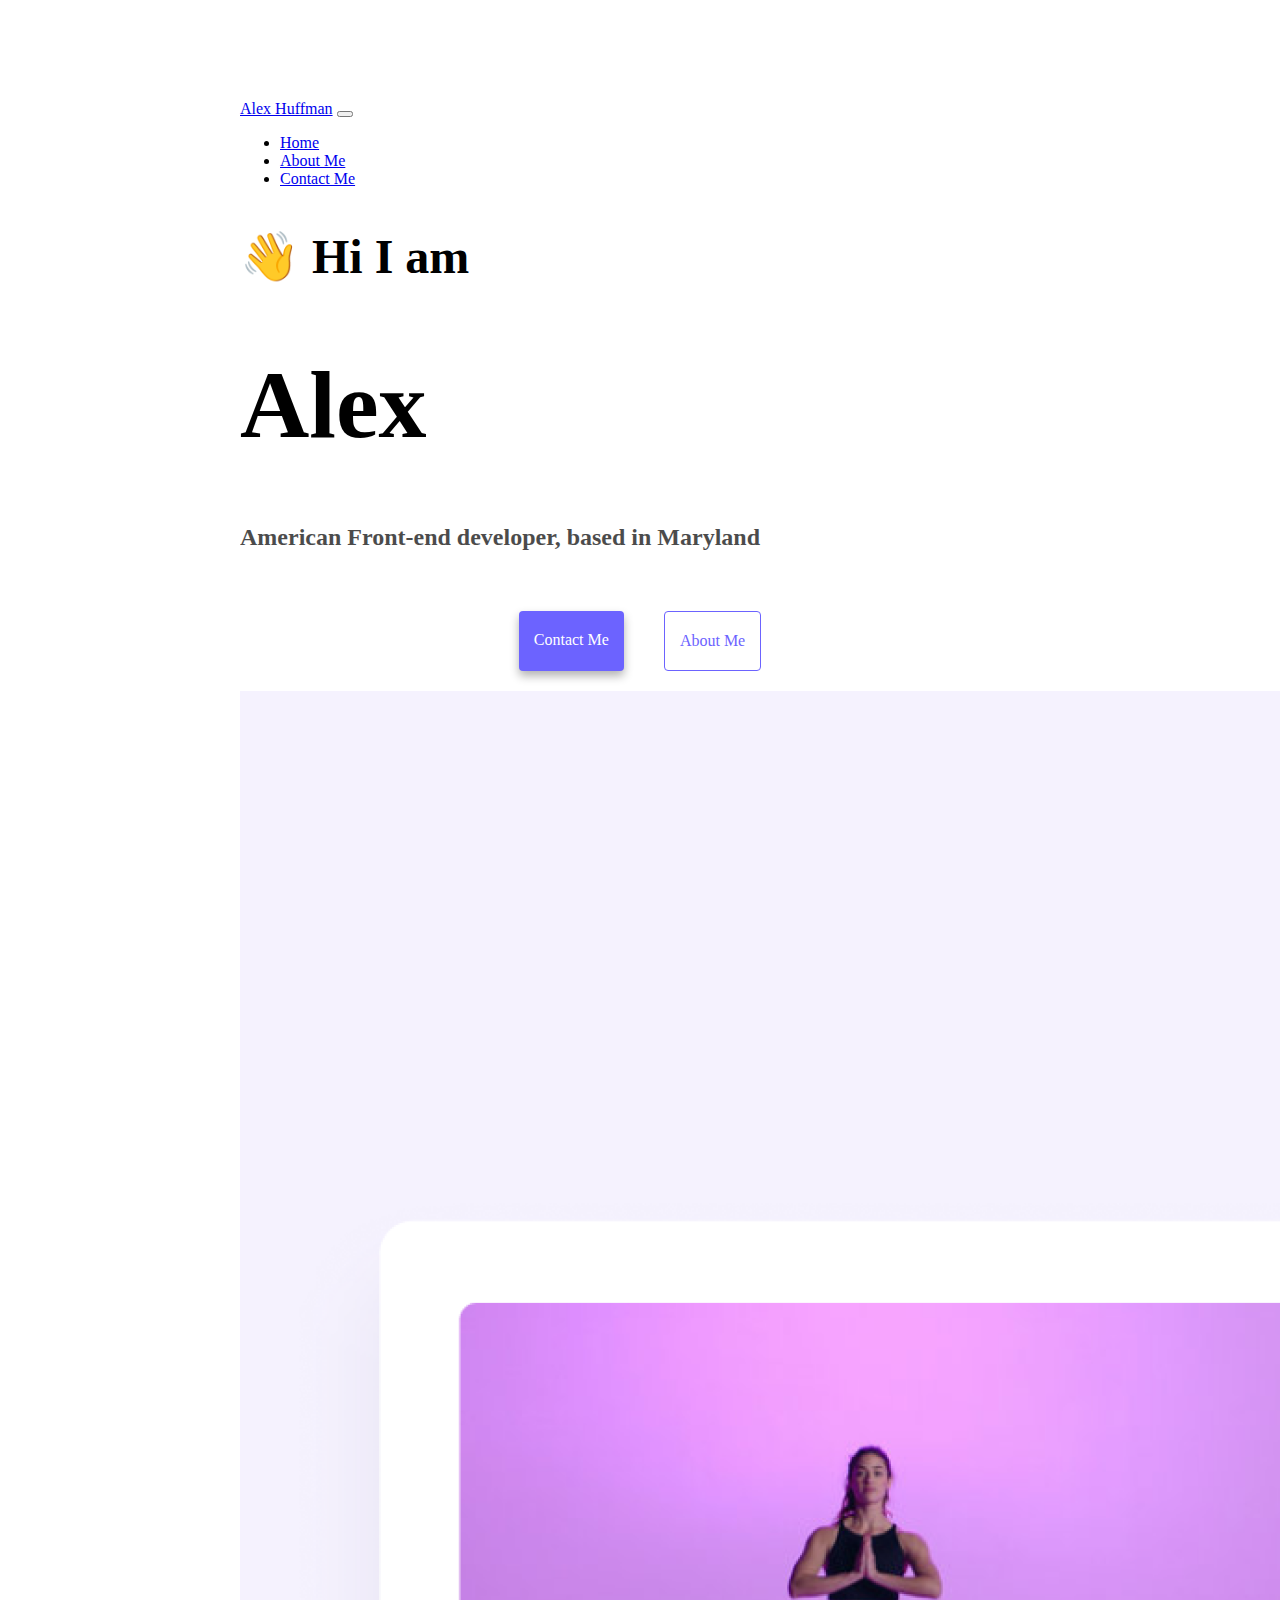
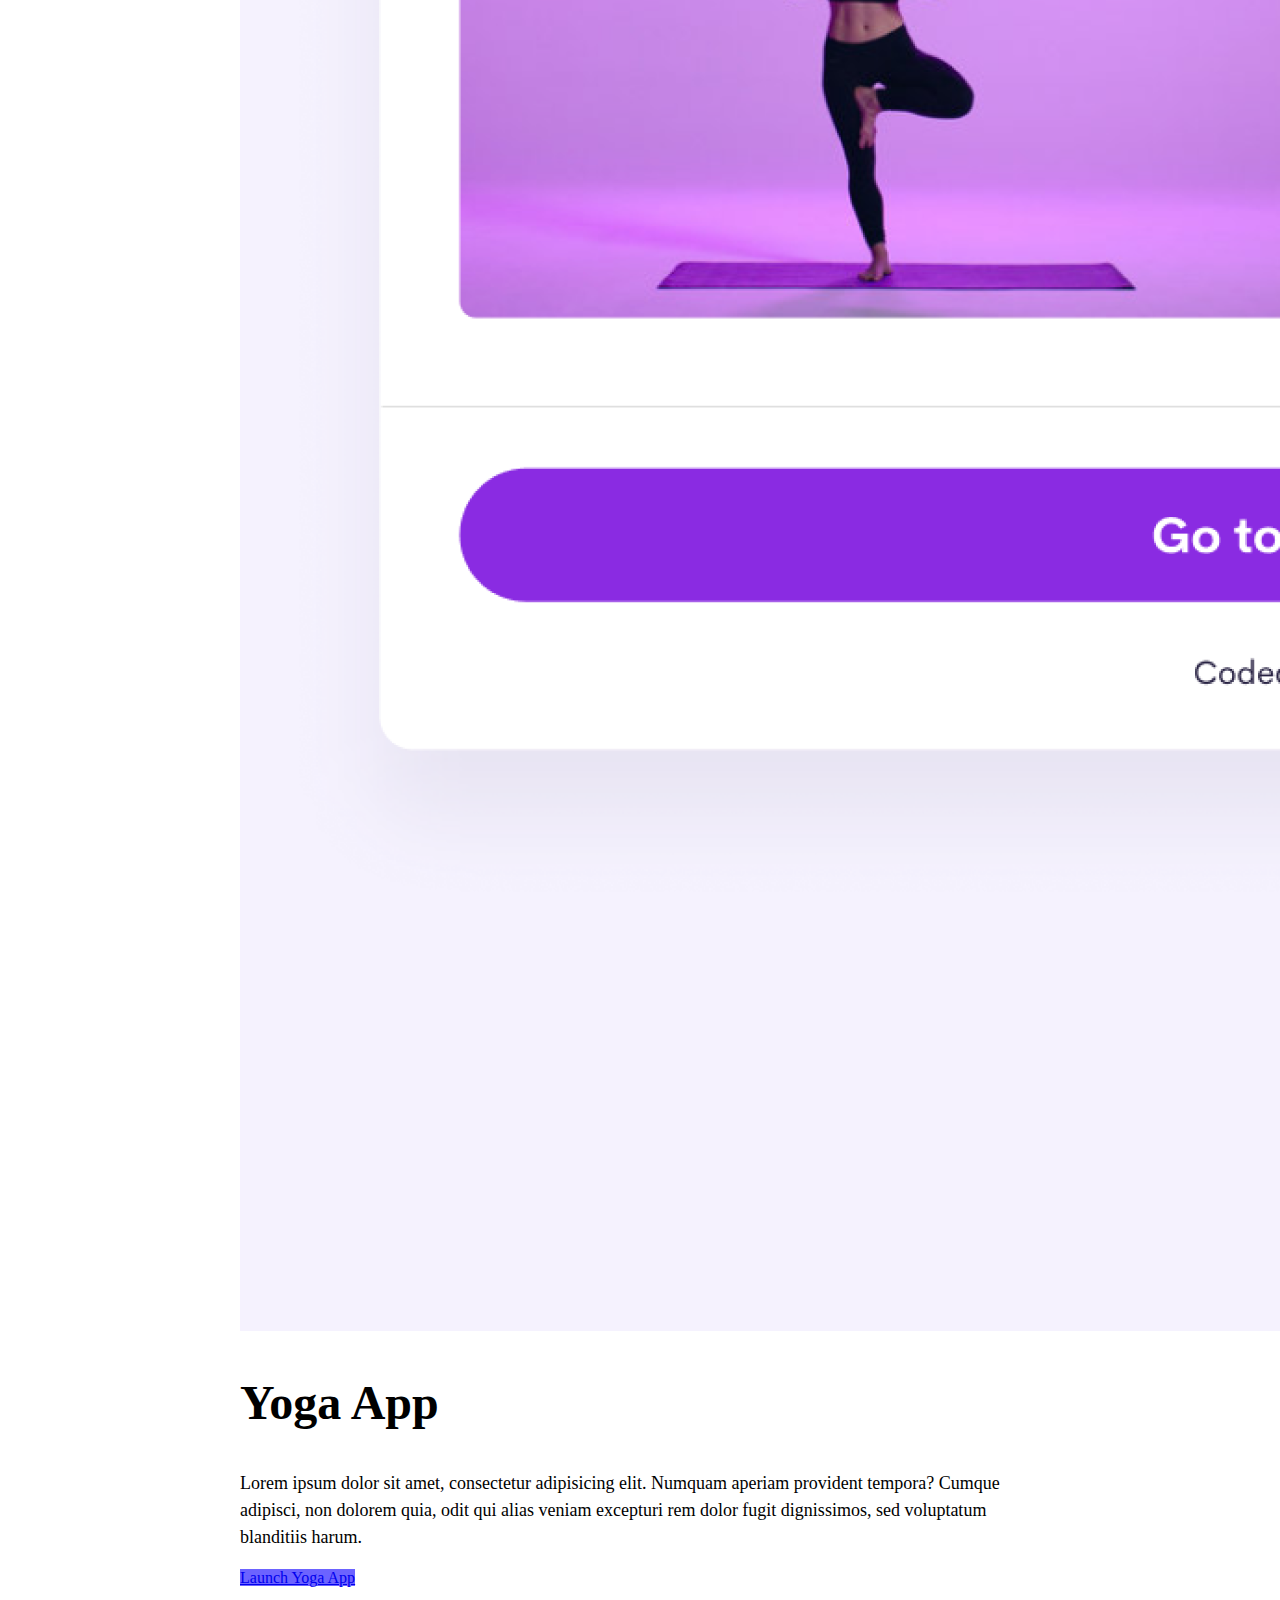
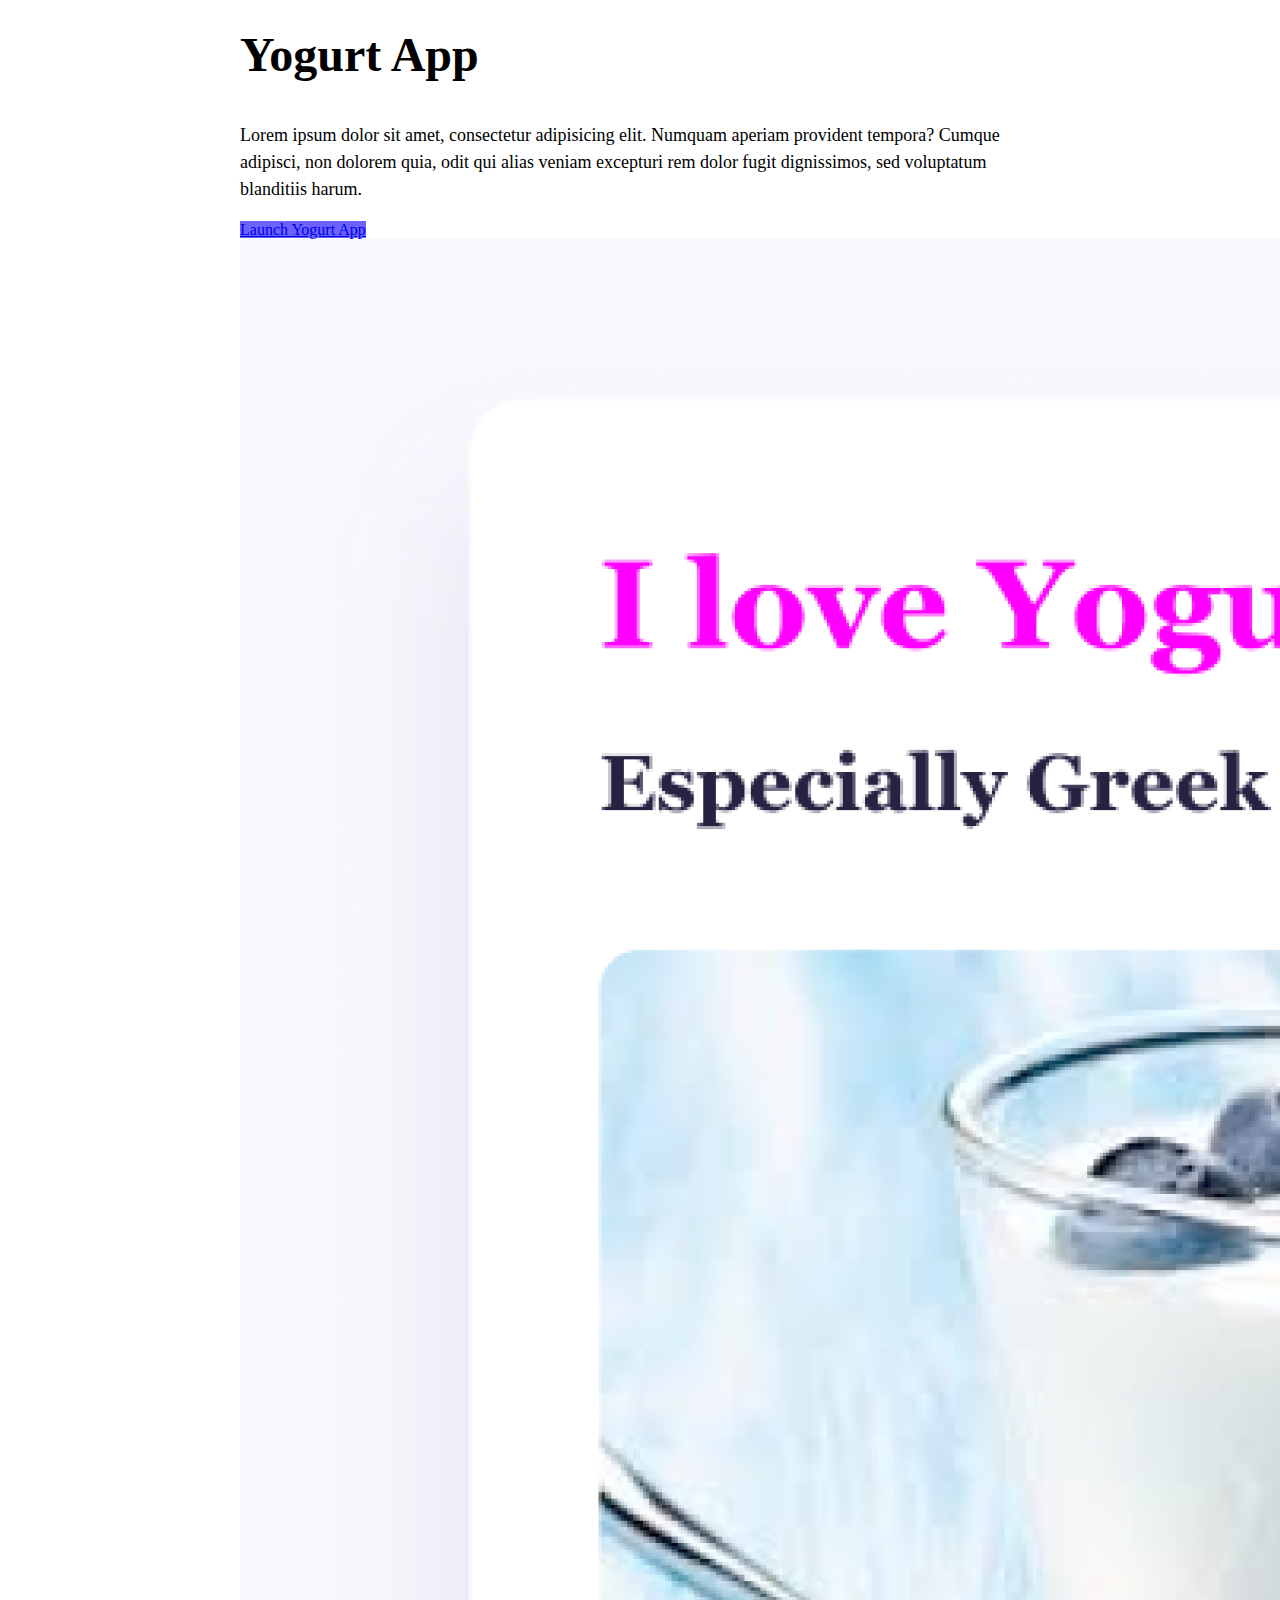
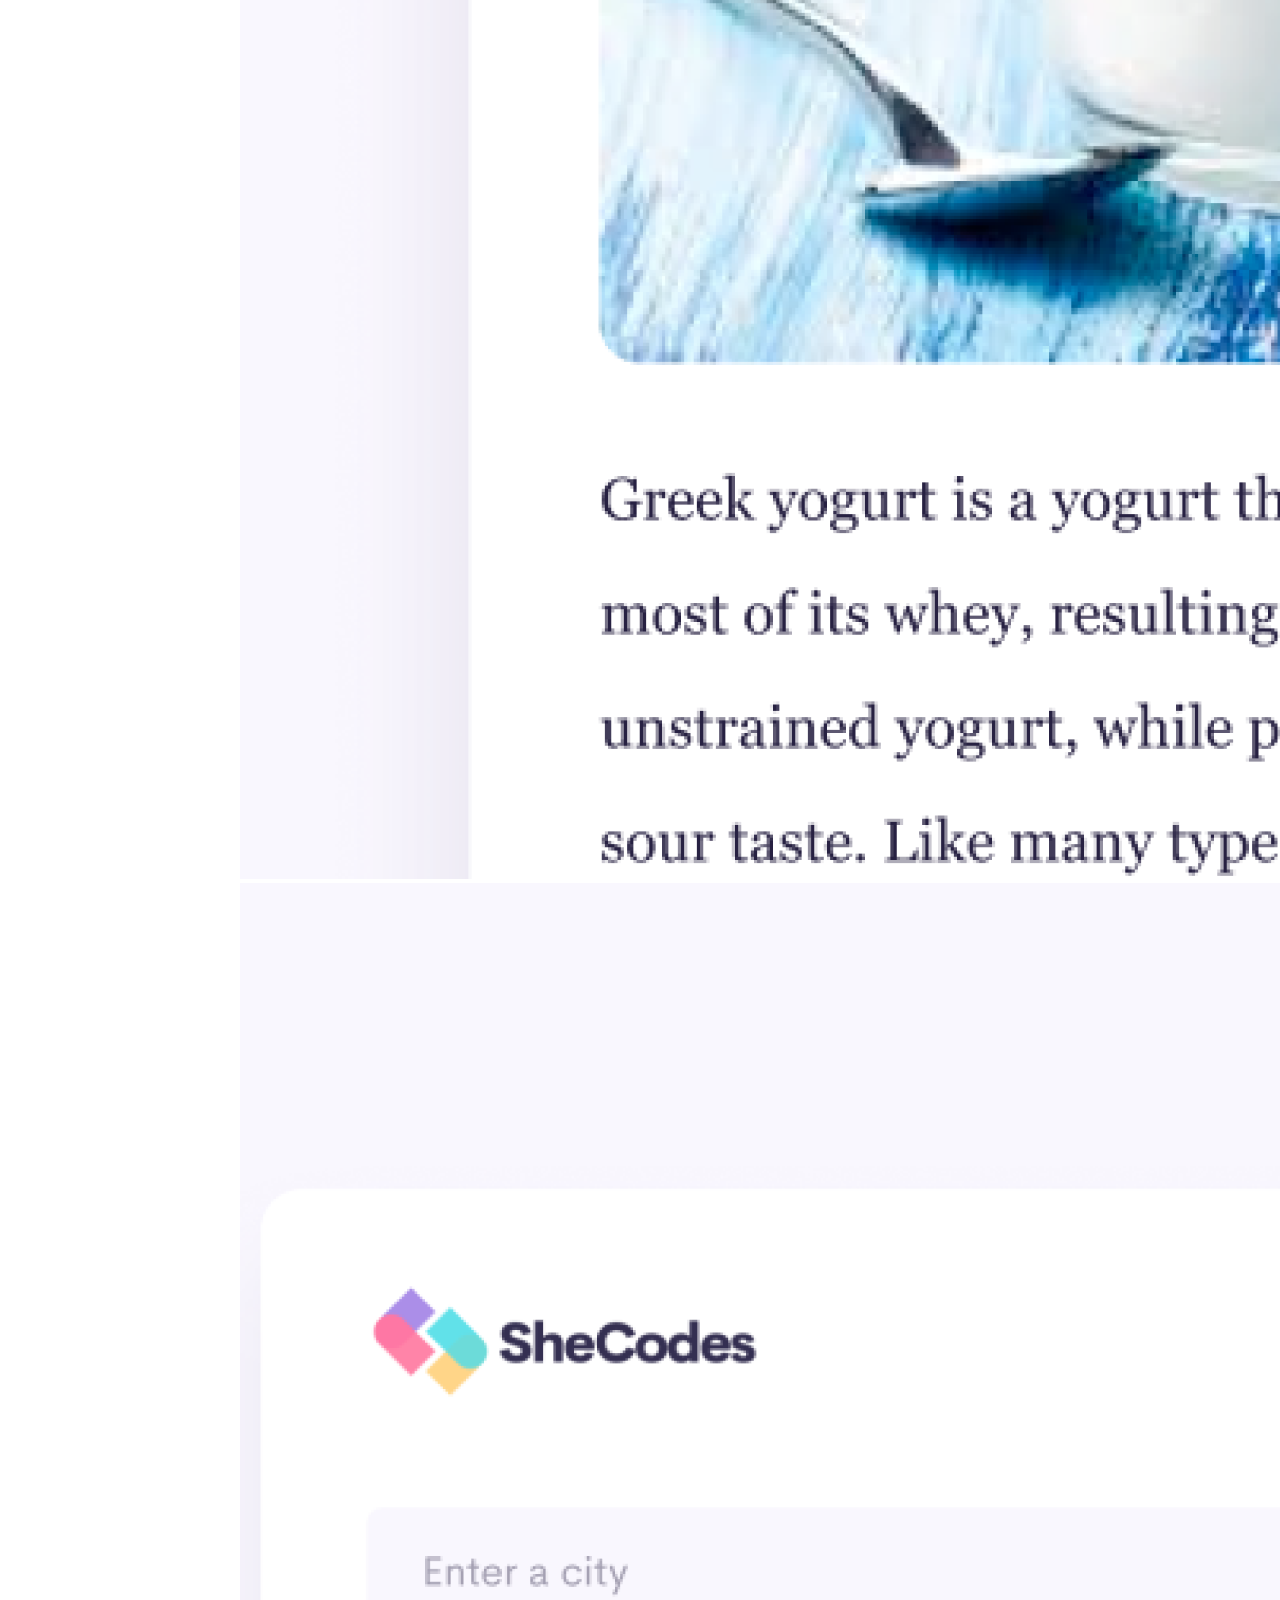
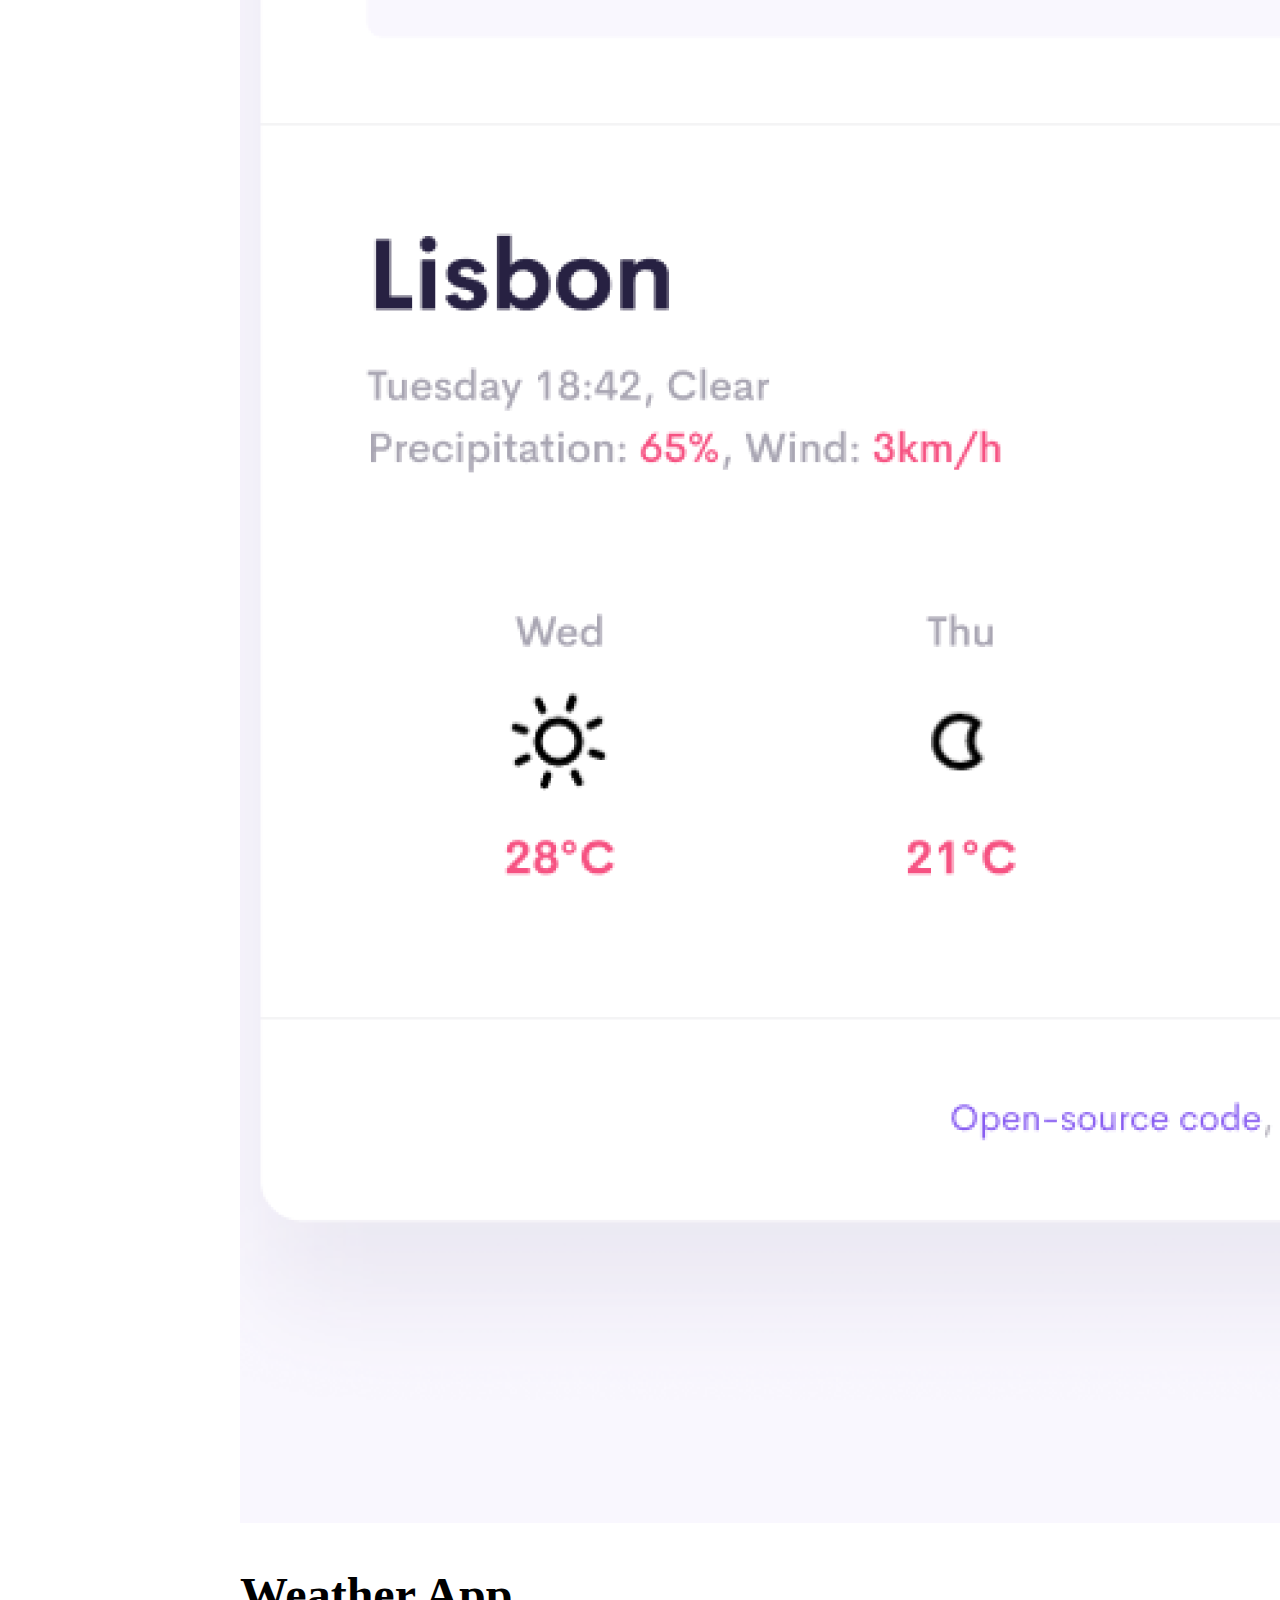
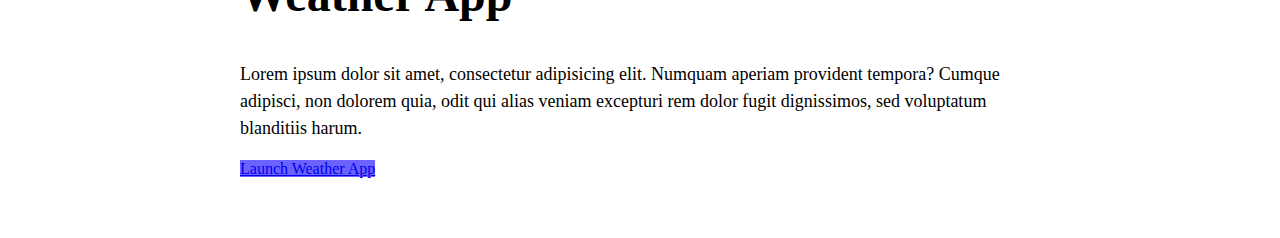
<file: index.html>
<!DOCTYPE html>
<html lang="en">
  <head>
    <meta charset="UTF-8" />
    <meta http-equiv="X-UA-Compatible" content="IE=edge" />
    <meta name="viewport" content="width=device-width, initial-scale=1.0" />
    <meta name="description" content="Alex Huffman is a front-end developer in Baltimore, MD, and this is her portfolio">
    <title>Alex</title>
    <link href="https://cdn.jsdelivr.net/npm/bootstrap@5.1.3/dist/css/bootstrap.min.css" rel="stylesheet" integrity="sha384-1BmE4kWBq78iYhFldvKuhfTAU6auU8tT94WrHftjDbrCEXSU1oBoqyl2QvZ6jIW3" crossorigin="anonymous">
    <script src="https://cdn.jsdelivr.net/npm/bootstrap@5.1.3/dist/js/bootstrap.bundle.min.js" integrity="sha384-ka7Sk0Gln4gmtz2MlQnikT1wXgYsOg+OMhuP+IlRH9sENBO0LRn5q+8nbTov4+1p" crossorigin="anonymous"></script>
    <link rel="stylesheet" href="style.css" />
  </head>
  <body>
    <nav class="navbar navbar-expand-lg navbar-light bg-light fixed-top">
      <div class="container">
        <a class="navbar-brand" href="index.html">Alex Huffman</a>
        <button class="navbar-toggler" type="button" data-bs-toggle="collapse" data-bs-target="#navbarNav" aria-controls="navbarNav" aria-expanded="false" aria-label="Toggle navigation">
          <span class="navbar-toggler-icon"></span>
        </button>
        <div class="collapse navbar-collapse" id="navbarNav">
          <ul class="navbar-nav">
            <li class="nav-item">
              <a class="nav-link active" aria-current="page" href="index.html">Home</a>
            </li>
            <li class="nav-item">
              <a class="nav-link" href="about.html">About Me</a>
            </li>
            <li class="nav-item">
              <a class="nav-link" href="about.html#contact">Contact Me</a>
            </li>
          </ul>
        </div>
      </div>
    </nav>

    <h2 class="text-center">👋 Hi I am</h2>
    <h1 class="text-center">Alex</h1>
    <h3 class="text-center">American Front-end developer, based in Maryland</h3>
    <div class="navigation-links mb-3">
      <a href="about.html#contact" class="contact-link">Contact me</a>
      <a href="about.html" class="about-link">About me</a>
    </div>

    <div class="container">
    <div class="row mt-5">
      <div class="col-sm-6">
        <img src="images/yoga.png" class="img-fluid p-2 rounded d-none d-sm-block">
      </div>
      <div class="col-sm-6">
        <h2 class="text-left">Yoga App</h2>
        <p> Lorem ipsum dolor sit amet, consectetur adipisicing elit. Numquam
          aperiam provident tempora? Cumque adipisci, non dolorem quia, odit qui
          alias veniam excepturi rem dolor fugit dignissimos, sed voluptatum
          blanditiis harum.</p>
          <a href="#" class="mt-3 btn btn-primary btn-lg p-3 project-link">Launch Yoga App</a>
      </div>
    </div>
    <div class="row mt-5">
      <div class="col-sm-6">
        <h2 class="text-left">Yogurt App</h2>
        <p > Lorem ipsum dolor sit amet, consectetur adipisicing elit. Numquam
          aperiam provident tempora? Cumque adipisci, non dolorem quia, odit qui
          alias veniam excepturi rem dolor fugit dignissimos, sed voluptatum
          blanditiis harum.</p>
          <a href="#" class=" mt-3 btn btn-primary btn-lg p-3 project-link">Launch Yogurt App</a>
      </div>
      <div class="col-sm-6">
        <img src="images/yogurt.png" class="img-fluid p-2 rounded d-none d-sm-block"">
      </div>
    </div>
    <div class="row mt-5">
      <div class="col-sm-6">
        <img src="images/weather.png" class="img-fluid p-2 rounded d-none d-sm-block"">
      </div>
      <div class="col-sm-6">
        <h2 class="text-left">Weather App</h2>
        <p> Lorem ipsum dolor sit amet, consectetur adipisicing elit. Numquam
          aperiam provident tempora? Cumque adipisci, non dolorem quia, odit qui
          alias veniam excepturi rem dolor fugit dignissimos, sed voluptatum
          blanditiis harum.</p>
          <a href="#" class="mt-3 btn btn-primary btn-lg p-3 project-link">Launch Weather App</a>
      </div>
    </div>
  </div>
  </body>

</html>
</file>
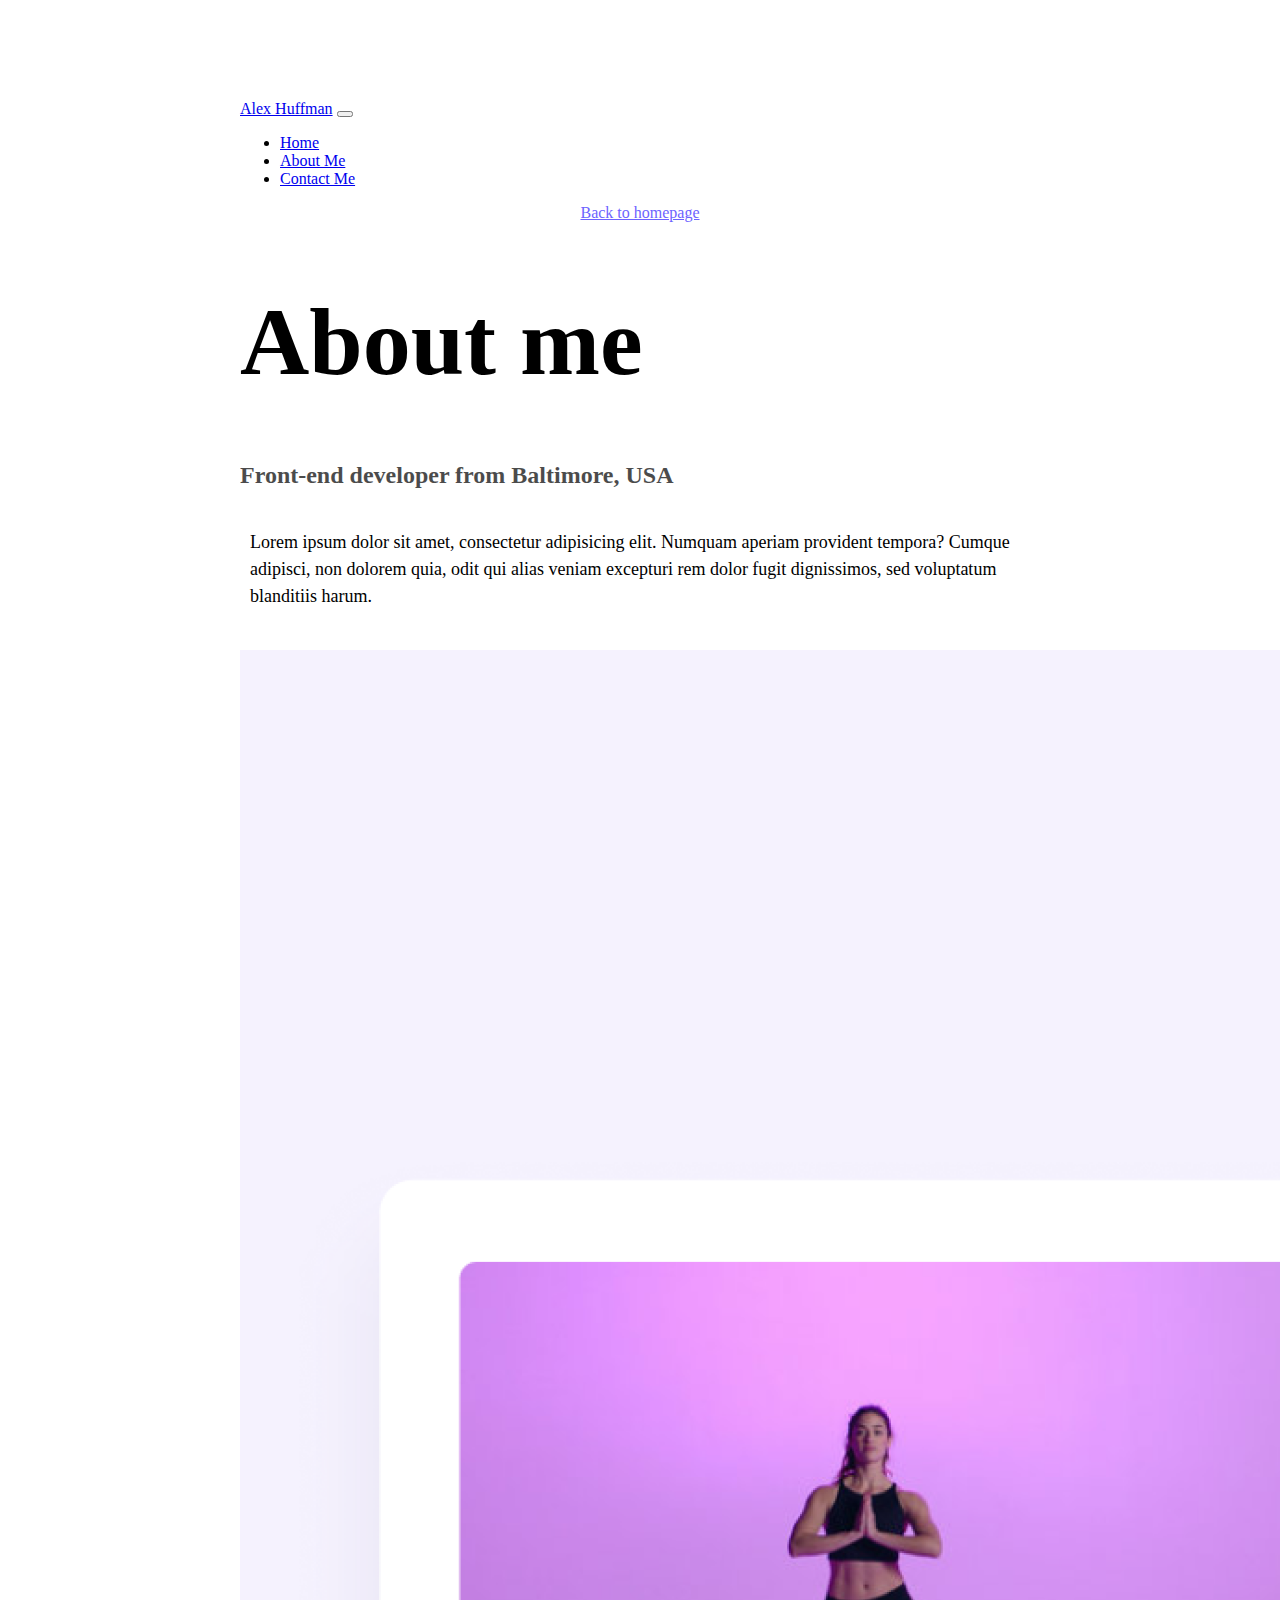
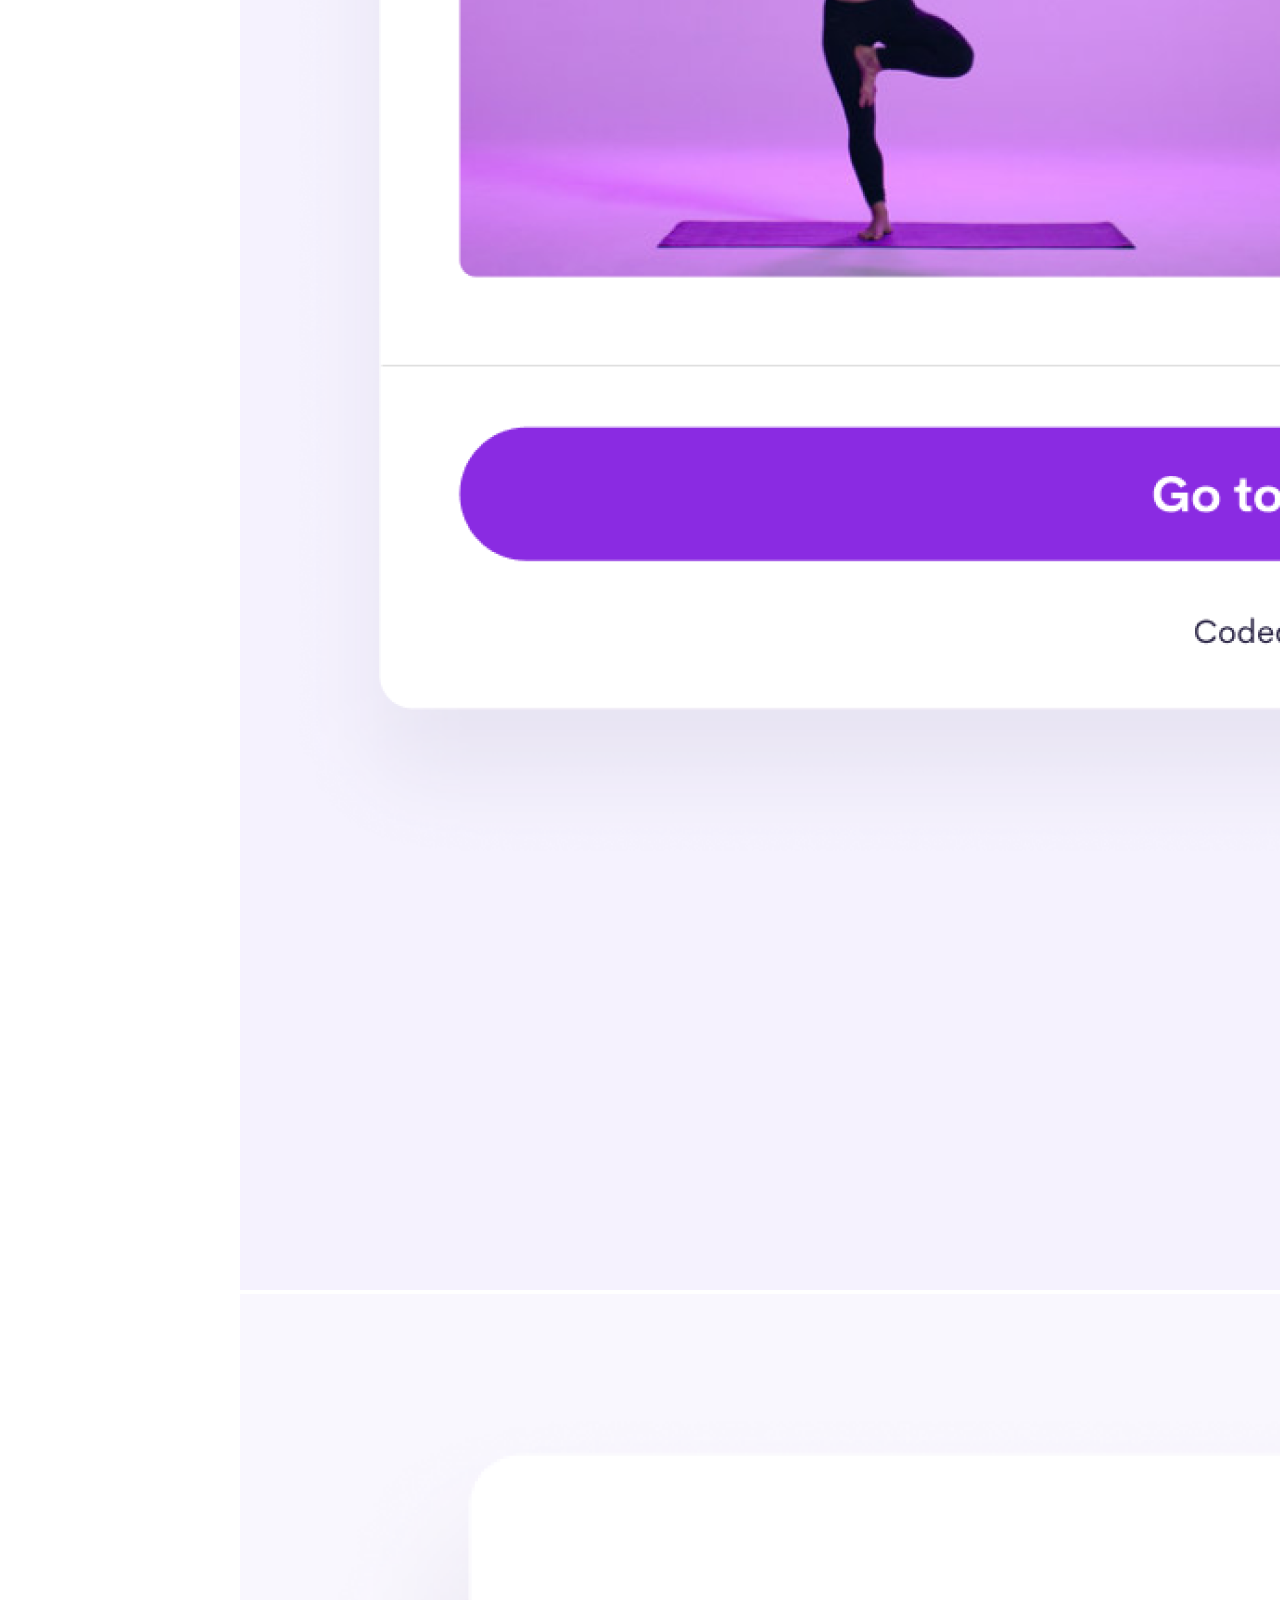
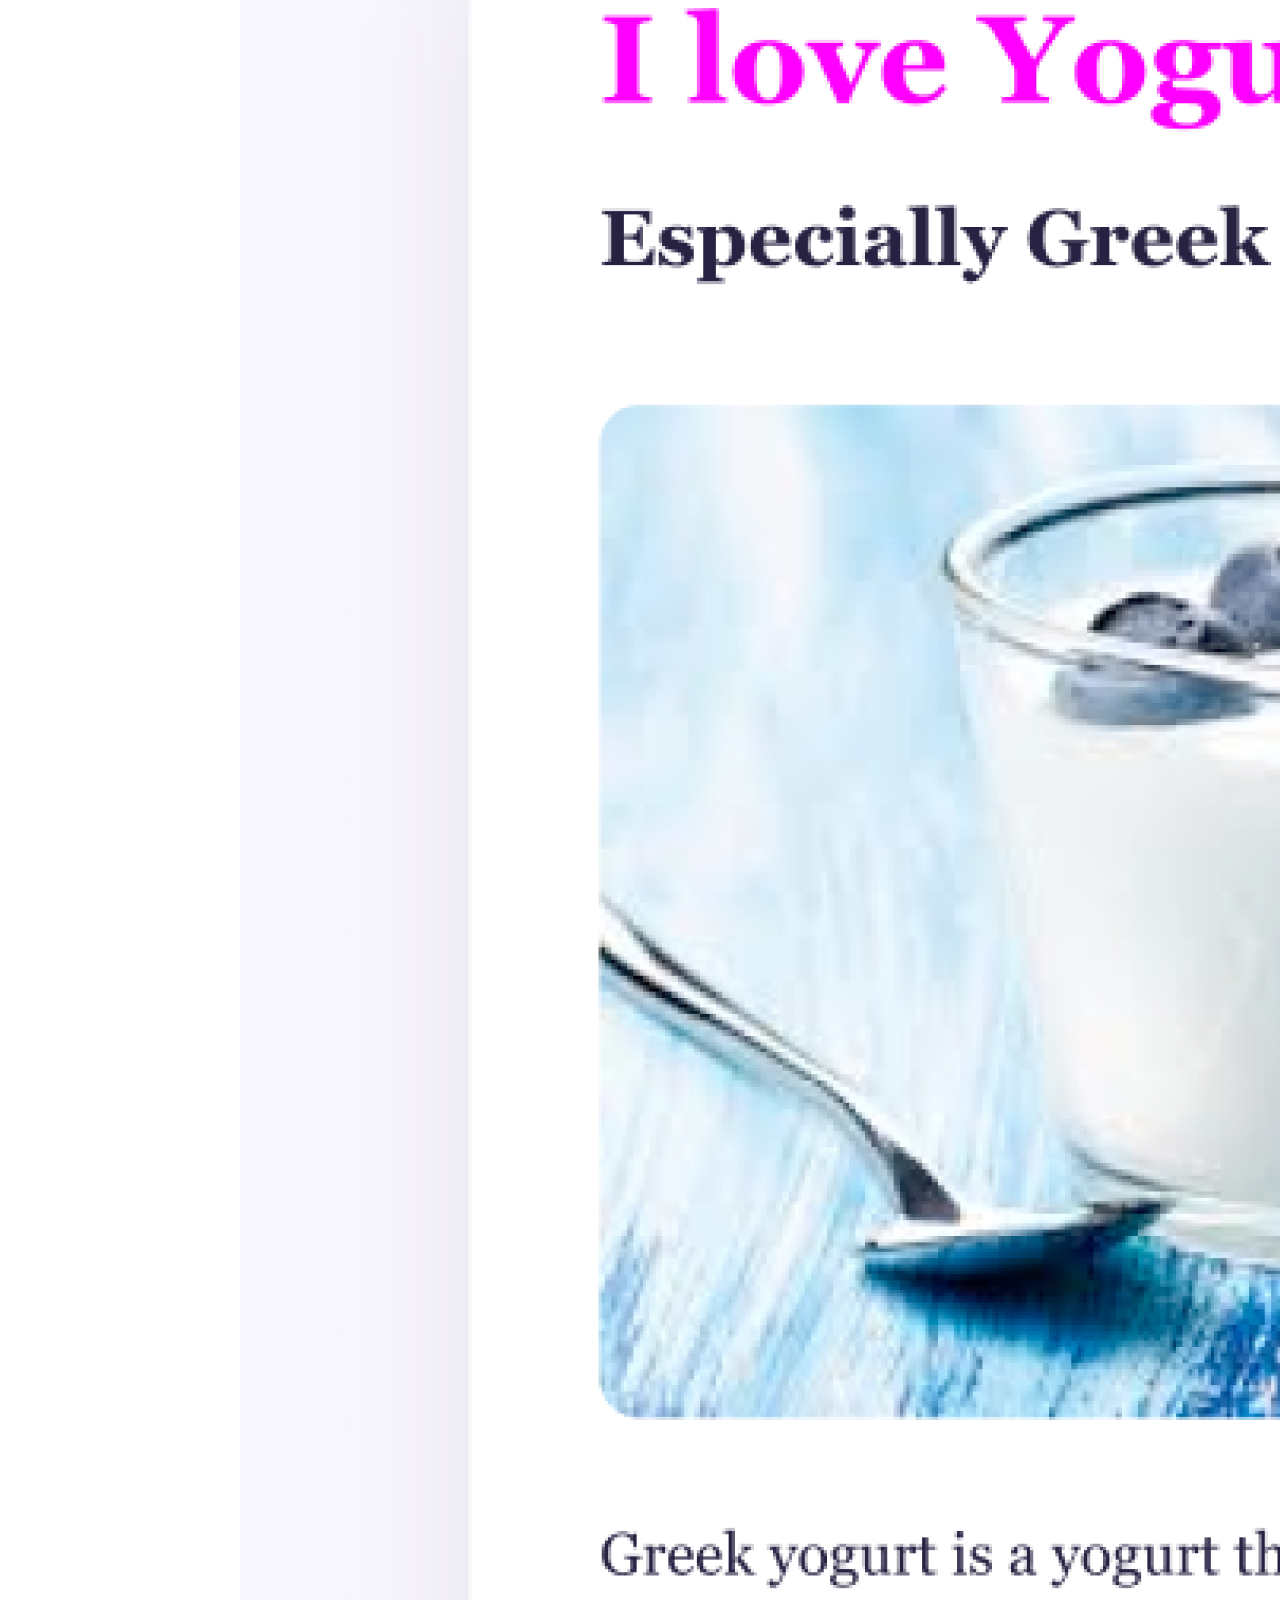
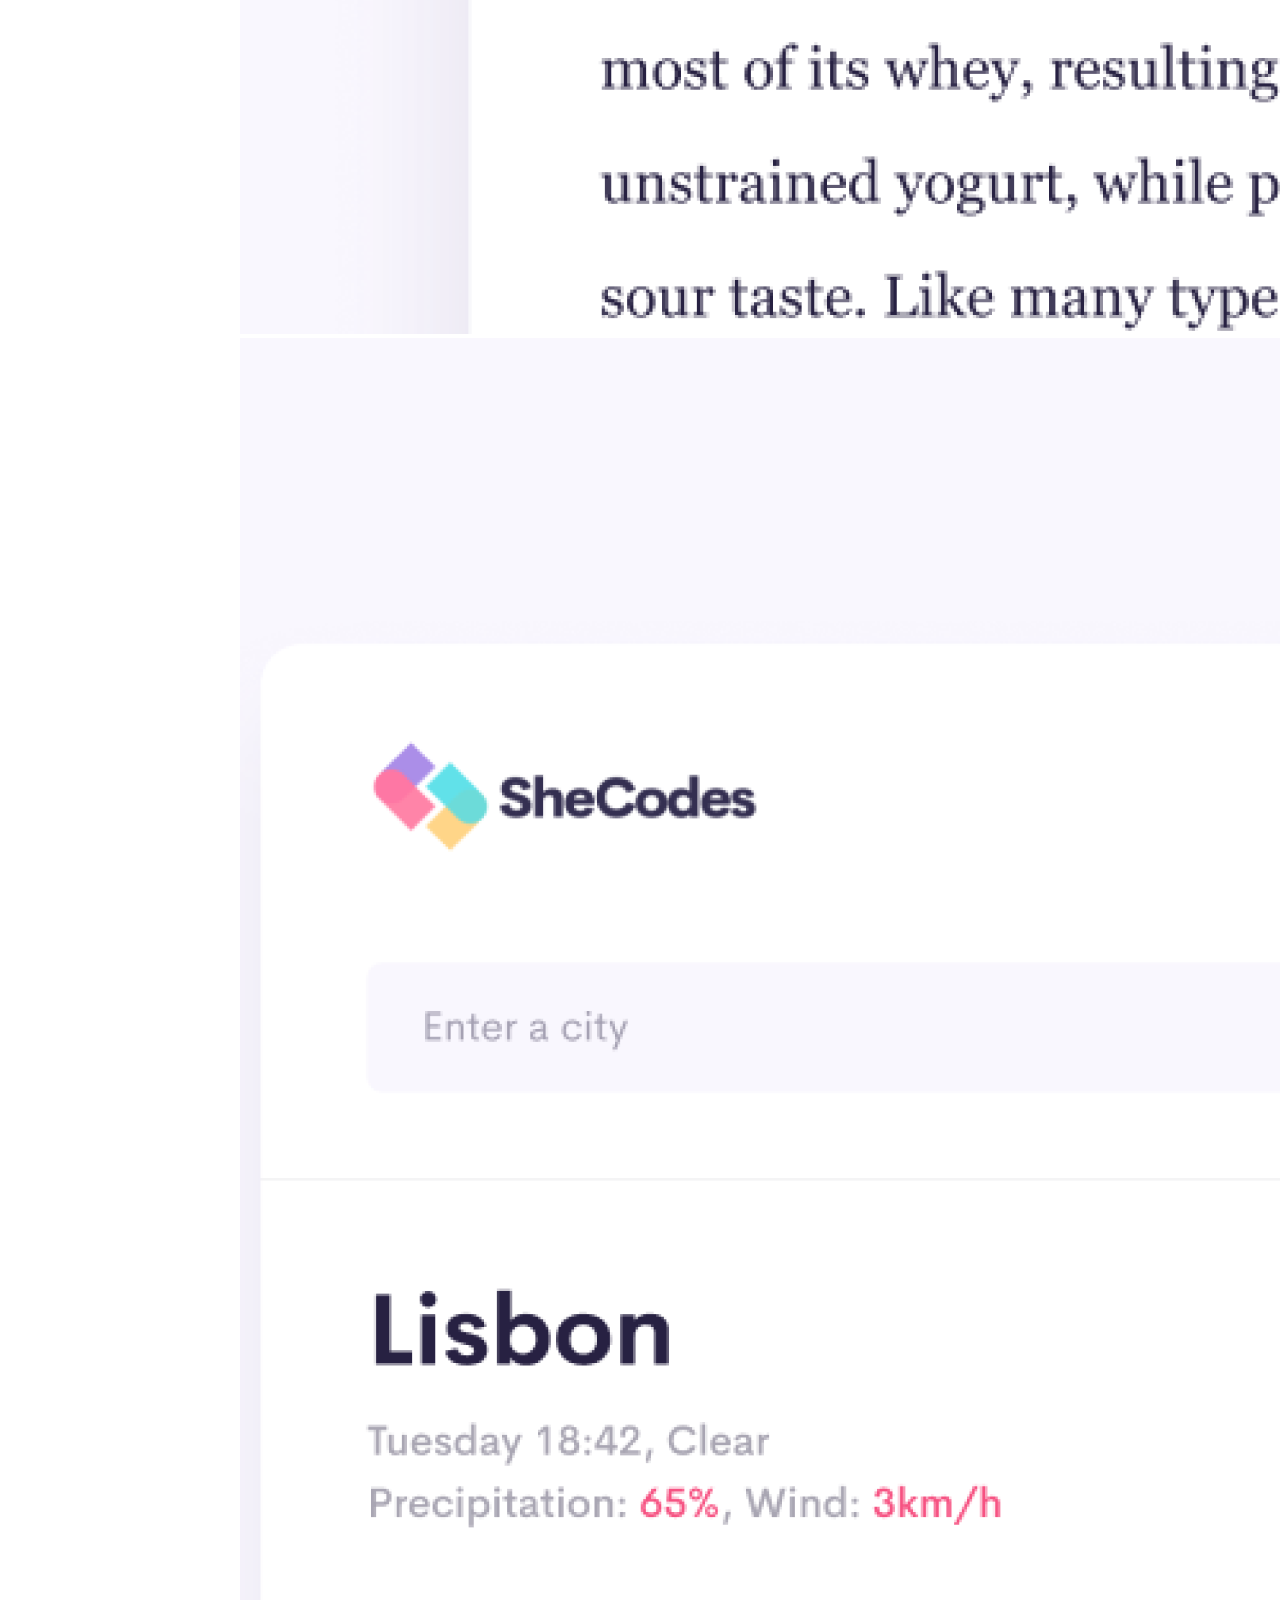
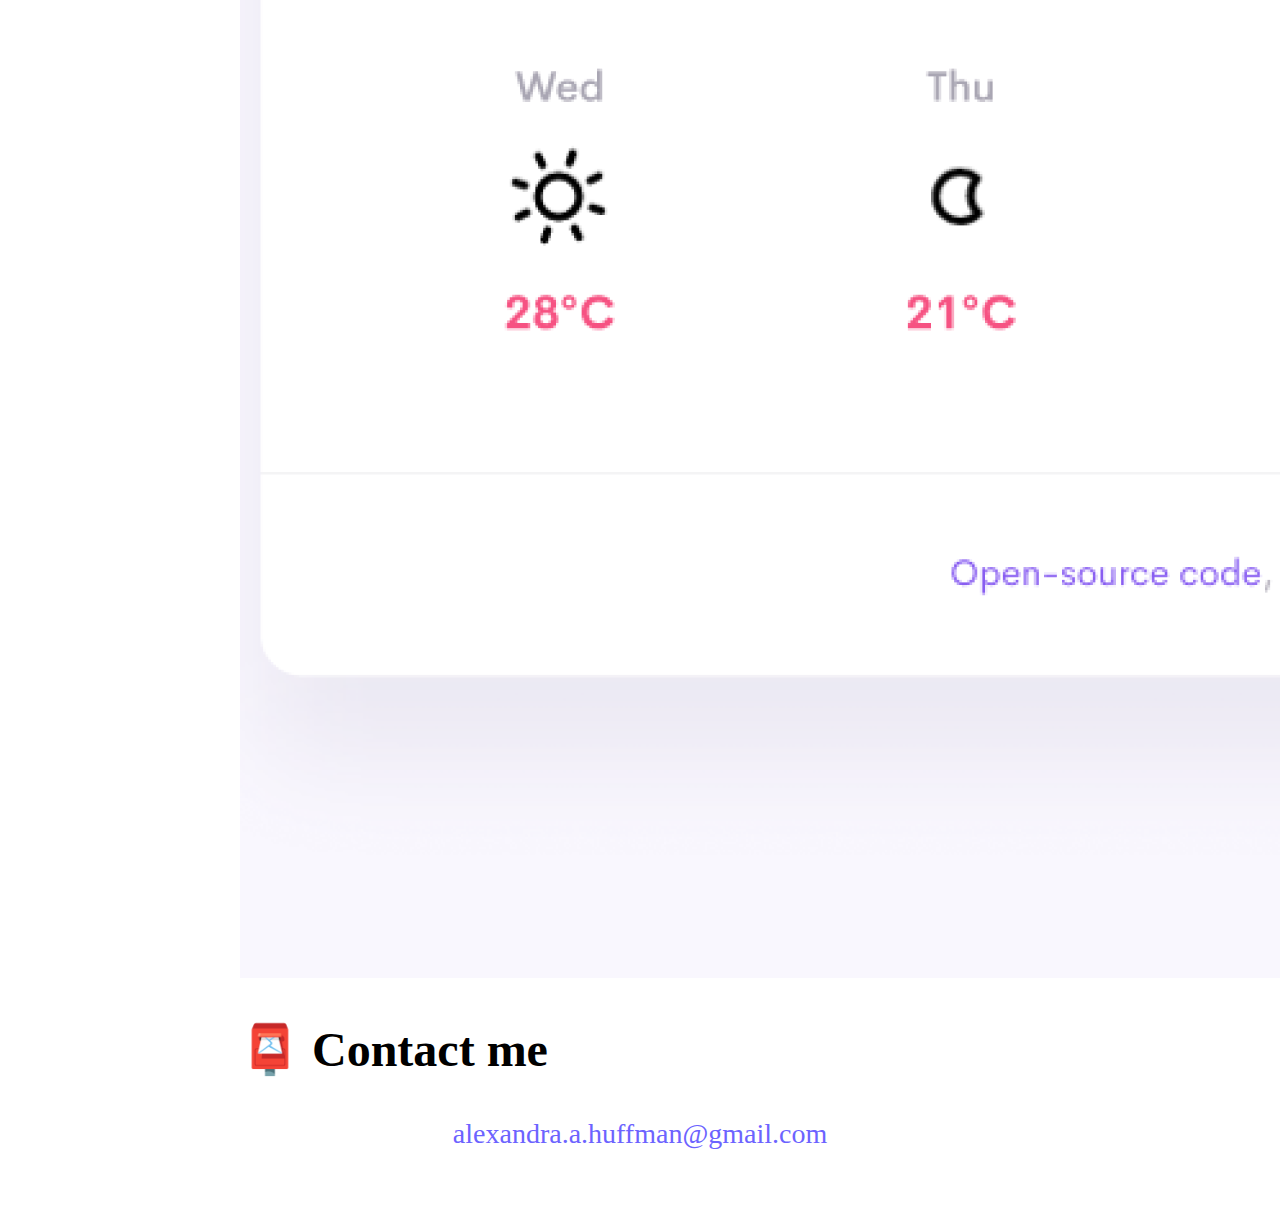
<file: about.html>
<!DOCTYPE html>
<html lang="en">
  <head>
    <meta charset="UTF-8" />
    <meta http-equiv="X-UA-Compatible" content="IE=edge" />
    <meta name="viewport" content="width=device-width, initial-scale=1.0" />
    <meta name="description" content="Alex Huffman is a front-end developer in Baltimore, MD, and this is her about page">
    <link href="https://cdn.jsdelivr.net/npm/bootstrap@5.1.3/dist/css/bootstrap.min.css" rel="stylesheet" integrity="sha384-1BmE4kWBq78iYhFldvKuhfTAU6auU8tT94WrHftjDbrCEXSU1oBoqyl2QvZ6jIW3" crossorigin="anonymous">
    <script src="https://cdn.jsdelivr.net/npm/bootstrap@5.1.3/dist/js/bootstrap.bundle.min.js" integrity="sha384-ka7Sk0Gln4gmtz2MlQnikT1wXgYsOg+OMhuP+IlRH9sENBO0LRn5q+8nbTov4+1p" crossorigin="anonymous"></script>
    <link rel="stylesheet" href="style.css" />
    <title>About Me</title>
  </head>
  <body>
    <nav class="navbar navbar-expand-lg navbar-light bg-light fixed-top">
      <div class="container">
        <a class="navbar-brand" href="index.html">Alex Huffman</a>
        <button class="navbar-toggler" type="button" data-bs-toggle="collapse" data-bs-target="#navbarNav" aria-controls="navbarNav" aria-expanded="false" aria-label="Toggle navigation">
          <span class="navbar-toggler-icon"></span>
        </button>
        <div class="collapse navbar-collapse" id="navbarNav">
          <ul class="navbar-nav">
            <li class="nav-item">
              <a class="nav-link" aria-current="page" href="index.html">Home</a>
            </li>
            <li class="nav-item">
              <a class="nav-link active" href="about.html">About Me</a>
            </li>
            <li class="nav-item">
              <a class="nav-link" href="about.html#contact">Contact Me</a>
            </li>
          </ul>
        </div>
      </div>
    </nav>
    <a href="index.html" class="homepage-link">Back to homepage</a>
    <h1 class="text-center">About me</h1>
    <h3 class="text-center">Front-end developer from Baltimore, USA</h3>
    <div class="about-paragraphs text-center">
      <p class="text-center">
        Lorem ipsum dolor sit amet, consectetur adipisicing elit. Numquam
        aperiam provident tempora? Cumque adipisci, non dolorem quia, odit qui
        alias veniam excepturi rem dolor fugit dignissimos, sed voluptatum
        blanditiis harum.
      </p>
    </div>
    <div class="container">
      <div class="row">
        <div class="col-sm-4">
          <img src="images/yoga.png" class="img-fluid p-2 mb-4 shadow rounded"/>
        </div>
        <div class="col-sm-4">
          <img src="images/yogurt.png" class="img-fluid p-2 mb-4 shadow rounded"/>
        </div>
        <div class="col-sm-4">
          <img src="images/weather.png" class="img-fluid p-2 mb-4 shadow rounded"/>
        </div>
      </div>
    </div>
    <div id="contact" class= "mt-5">
      <h2 class="text-center">📮 Contact me</h2>
      <a href="mailto:alexandra.a.huffman@gmail.com" id="email" class="email-link"> alexandra.a.huffman@gmail.com</a>
    </div>
  </body>
</html>
</file>
<file: style.css>
:root {
    --primary-color: #6c63ff;
    --secondary-color: #f5f2fe;
    --box-shadow: 0 5px 10px rgba(0, 0, 0, 0.3);
  }
  
  body {
    margin: 60px auto;
    margin-top: 100px;
    max-width: 800px;
  }
  
 .btn-primary {
  background-color: #6c63ff !important;
 }

 .btn-primary:hover {
    color: white;
    opacity: 50%;
 }
  
  h1 {
    font-size: 96px;
  }
 
  @media (max-width:576px) {
    h1 {
      font-size: 48px;
      line-height:1.5;
    }
    h2{
      font-size: 32px;
      text-align: center;
    }
    p {
      text-align: center im !important;
    }
    .project-link {
      display: block;
      text-align: center;
      margin: 0 20px;
    }
    #email {
      font-size: 20px !important;
    }
  }
  
  h2 {
    font-size: 48px;
  }
  
  h3 {
    font-size: 24px;
    opacity: 0.7;
  }
  
  p {
  
    font-size: 18px;
    line-height: 1.5;
    text-align: left;
  }
  
  .navigation-links {
    display: flex;
    margin-top: 40px;
    justify-content: center;
  }
  
  .navigation-links a {
    margin: 20px;
    border-radius: 4px;
    padding: 20px 15px;
    text-decoration: none;
    text-transform: capitalize;
  }
  
  .contact-link {
    background: var(--primary-color);
    box-shadow: var(--box-shadow);
    color: white;
  }

  .contact-link:hover {
    color: white;
  }
  
  .about-link {
    color: var(--primary-color);
    border: 1px solid var(--primary-color);
  }

  .about-link:hover{
    color:white;
  }
  
  .homepage-link {
    color: var(--primary-color);
    text-align: center;
    display: block;
  }
  
  .about-paragraphs {
    display: flex;
    margin: 30px 0;
  }
  
  .about-paragraphs p {
    margin: 10px;
  }
  
  .email-link {
    display: flex;
    justify-content: center;
    color: var(--primary-color);
    font-size: 28px;
    text-decoration: none;
  }
  
  .email-link:hover {
    text-decoration: underline;
  }
</file>
